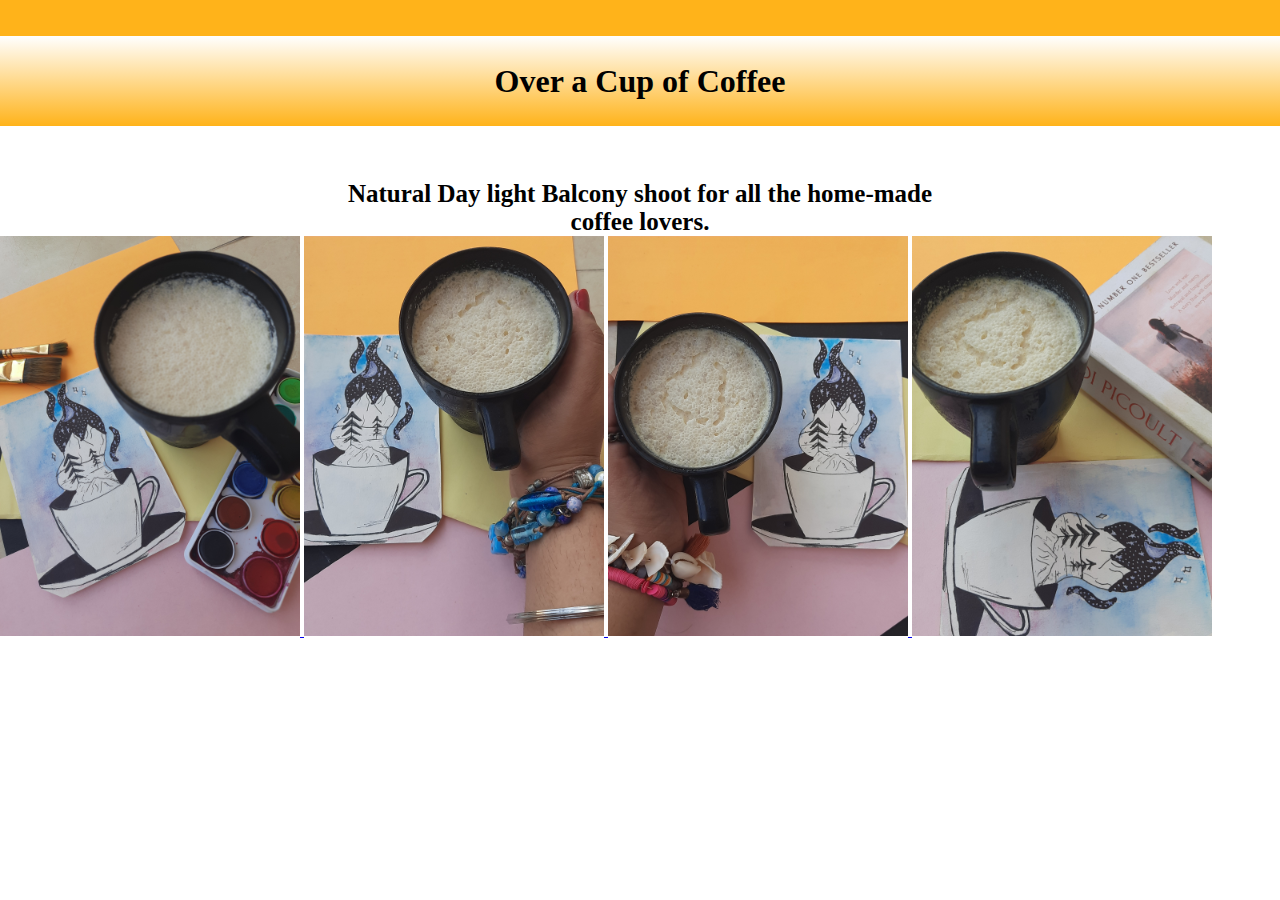
<file: coffee.html>
<!DOCTYPE html>
<html lang="en">
<head>
    <meta charset="UTF-8">
    <meta name="viewport" content="width=device-width, initial-scale=1.0">
    <title>Coffee</title>
    <link rel="stylesheet" type="text/css" href="css/commonstyle.css">
    <link rel="icon" href="icon.png">
</head>
<body>
    <header>
            <br>
            <br>
            <section class="head">
                <h1>
            Over a Cup of Coffee
                </h1>
            </section>
            <br>
            <br>
            <br>
            <section class="Caption">
                <p>
                    Natural Day light Balcony shoot for all the home-made coffee lovers.
                </p>

            </section>
            <section class="Gallery">
                <a href="product/coffee1.jpg"> <img src="product/coffee1.jpg" alt="" height="400px" width="300px"> </a> <a href="product/coffee2.jpg"> <img src="product/coffee2.jpg" alt="" height="400px" width="300px"> </a> <a href="product/coffee3.jpg"> <img src="product/coffee3.jpg" alt="" height="400px" width="300px"> </a> <a href="product/coffee4.jpg"> <img src="product/coffee4.jpg" alt="" height="400px" width="300px"> </a>

            </section>
    </header>
</body>
</html>
</file>
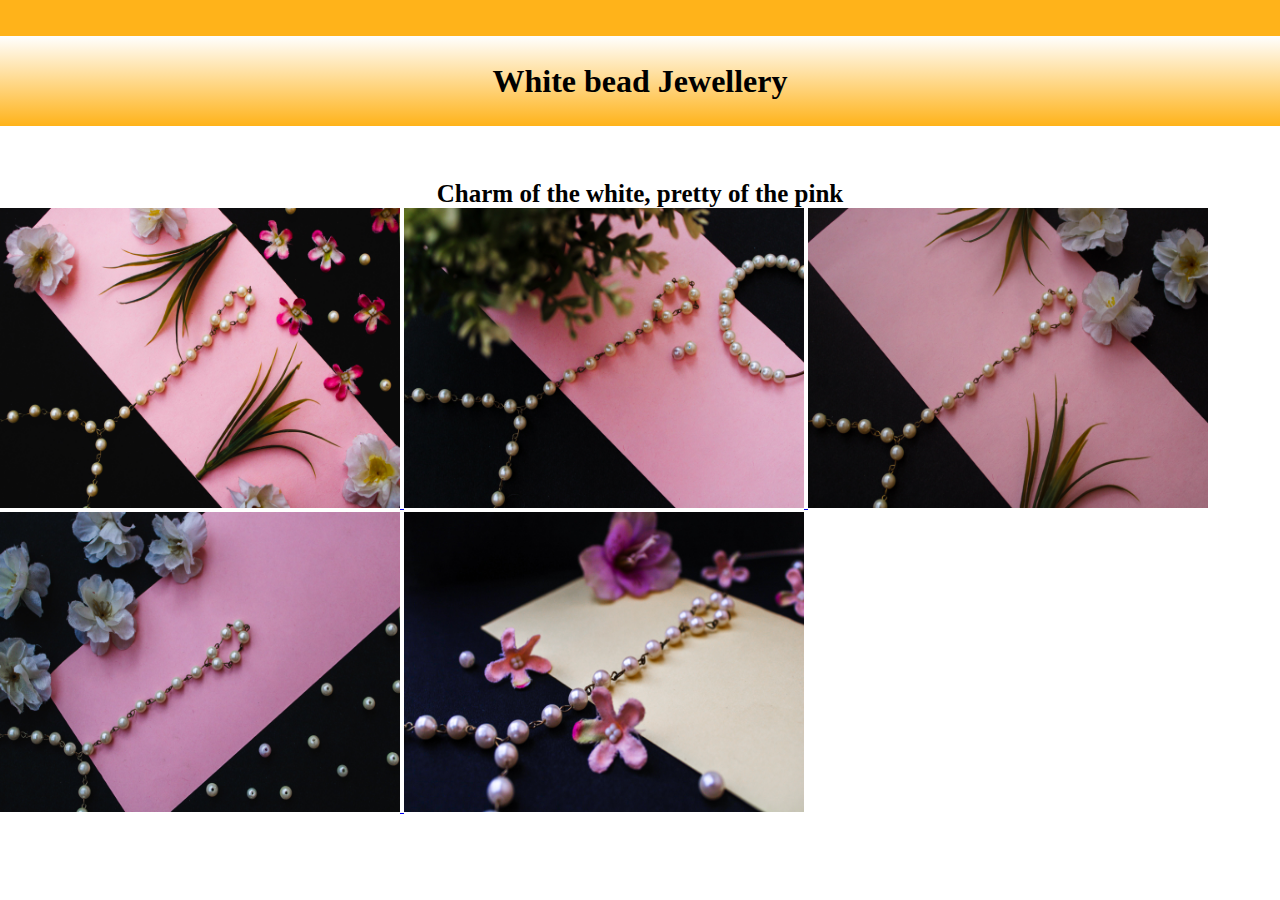
<file: jewel.html>
<!DOCTYPE html>
<html lang="en">
<head>
    <meta charset="UTF-8">
    <meta name="viewport" content="width=device-width, initial-scale=1.0">
    <title>Jewellery</title>
    <link rel="stylesheet" type="text/css" href="css/commonstyle.css">
    <link rel="icon" href="icon.png">
</head>

<body>
    <header>
        <br>
        <br>
        <section class="head">
            <h1>
        White bead Jewellery
            </h1>
        </section>
        <br>
        <br>
        <br>
        <section class="Caption">
            <p>
               Charm of the white, pretty of the pink
            </p>

        </section>
        <section class="Gallery">
            <a href="product/jewel1.jpg"> <img src="product/jewel1.jpg" alt="" height="300px" width="400px"> </a> <a href="product/jewel2.jpg"> <img src="product/jewel2.jpg" alt="" height="300px" width="400px"> </a> <a href="product/jewel3.jpg"> <img src="product/jewel3.jpg" alt="" height="300px" width="400px"> </a> <a href="product/jewel4.jpg"> <img src="product/jewel4.jpg" alt="" height="300px" width="400px"> </a> <a href="product/jewel5.jpg"> <img src="product/jewel5.jpg" alt="" height="300px" width="400px"> </a> 

        </section>
</header>
</body>
</html>
</file>
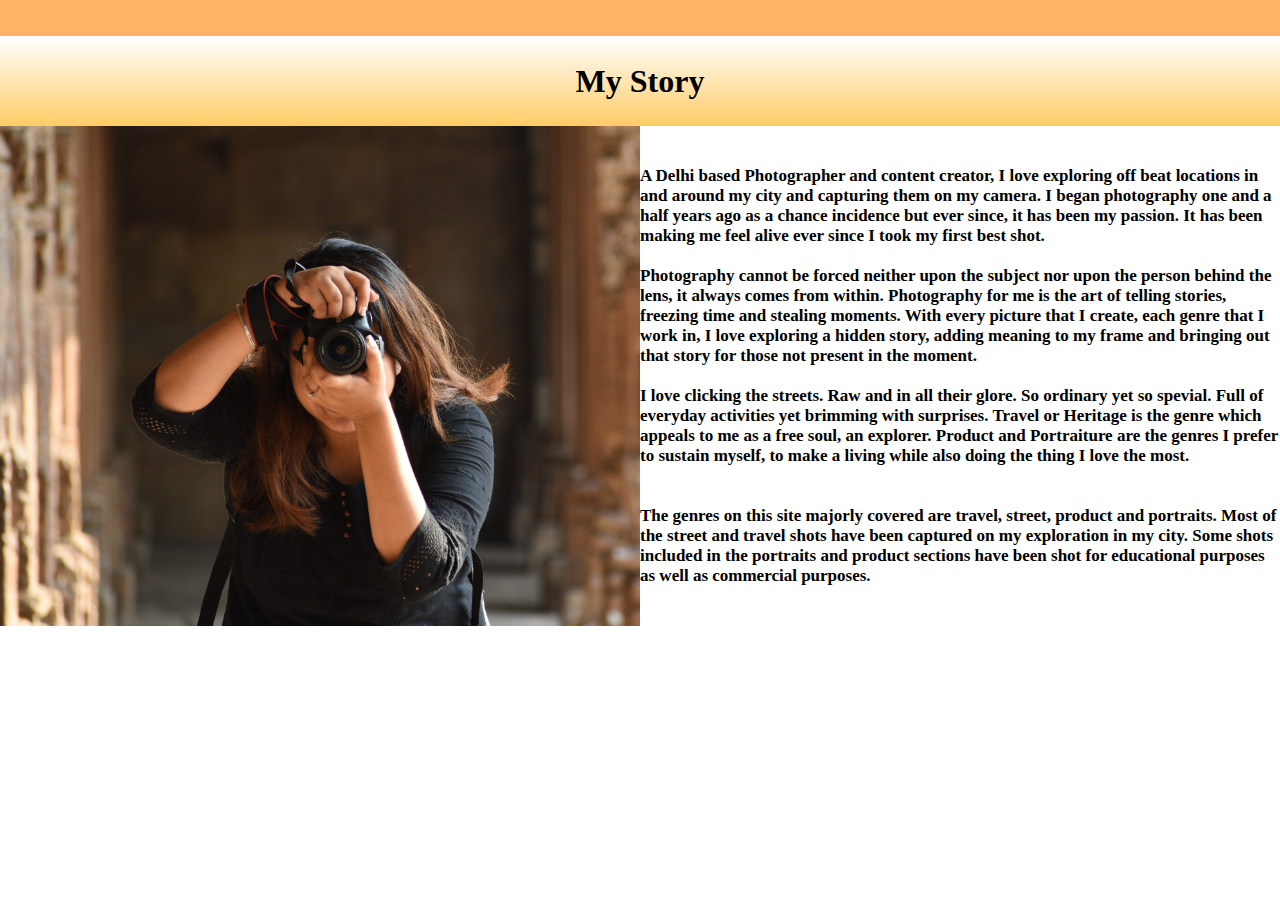
<file: mystory.html>
<!DOCTYPE html>
<html lang="en">
<head>
    <meta charset="UTF-8">
    <meta name="viewport" content="width=device-width, initial-scale=1.0">
    <title>My Story</title>
    <link rel="stylesheet" type="text/css" href="css/style2.css">
    <link rel="icon" href="icon.png">
</head>

<body>
    <header>
        <br>
        <br>
    <section class="head">
    <h1>
        My Story
    </h1>
        </section>
        <section class="image">
            <img src="images/mystory.JPG" alt="My Story" title="My Story" width="50%" height="50%">
            <p>
                A Delhi based Photographer and content creator, I love exploring off beat locations in and around my city and capturing them on my camera. I began photography one and a half years ago as a chance incidence but ever since, it has been my passion. It has been making me feel alive ever since I took my first best shot. 
                <br>
                <br>
                Photography cannot be forced neither upon the subject nor upon the person behind the lens, it always comes from within.  Photography for me is the art of telling stories, freezing time and stealing moments. With every picture that I create, each genre that I work in, I love exploring a hidden story, adding meaning to my frame and bringing out that story for those not present in the moment.
                <br>
                <br>
                I love clicking the streets. Raw and in all their glore. So ordinary yet so spevial. Full of everyday activities yet brimming with surprises. Travel or Heritage is the genre which appeals to me as a free soul, an explorer. Product and Portraiture are the genres I prefer to sustain myself, to make a living while also doing the thing I love the most.
                <br>
                <br>
                <br>
                The genres on this site majorly covered are travel, street, product and portraits. Most of the street and travel shots have been captured on my exploration in my city. Some shots included in the portraits and product sections have been shot for educational purposes as well as commercial purposes.
    
            </p>
        </section>
    </header>
    
</body>
</html>
</file>
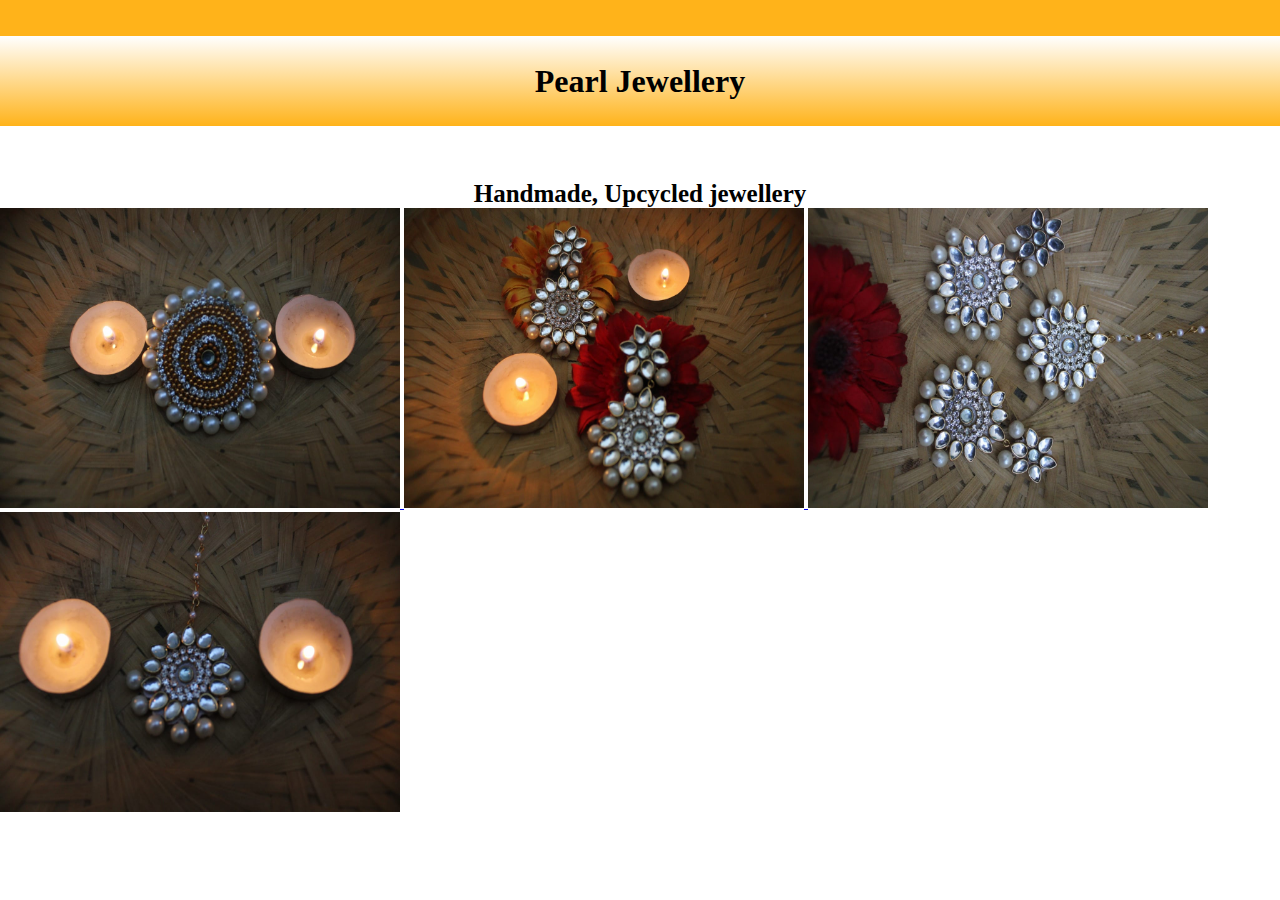
<file: pearl.html>
<!DOCTYPE html>
<html lang="en">
<head>
    <meta charset="UTF-8">
    <meta name="viewport" content="width=device-width, initial-scale=1.0">
    <title>Pearl</title>
    <link rel="stylesheet" type="text/css" href="css/commonstyle.css">
    <link rel="icon" href="icon.png">
</head>

<body>
    <header>
        <br>
        <br>
        <section class="head">
            <h1>
        Pearl Jewellery
            </h1>
        </section>
        <br>
        <br>
        <br>
        <section class="Caption">
            <p>
               Handmade, Upcycled jewellery
            </p>

        </section>
        <section class="Gallery">
            <a href="product/pearl1.jpeg"> <img src="product/pearl1.jpeg" alt="" height="300px" width="400px"> </a> <a href="product/pearl2.jpeg"> <img src="product/pearl2.jpeg" alt="" height="300px" width="400px"> </a> <a href="product/pearl3.jpeg"> <img src="product/pearl3.jpeg" alt="" height="300px" width="400px"> </a> <a href="product/pearl4.jpeg"> <img src="product/pearl4.jpeg" alt="" height="300px" width="400px"> </a> 

        </section>
</header>
    
</body>
</html>
</file>
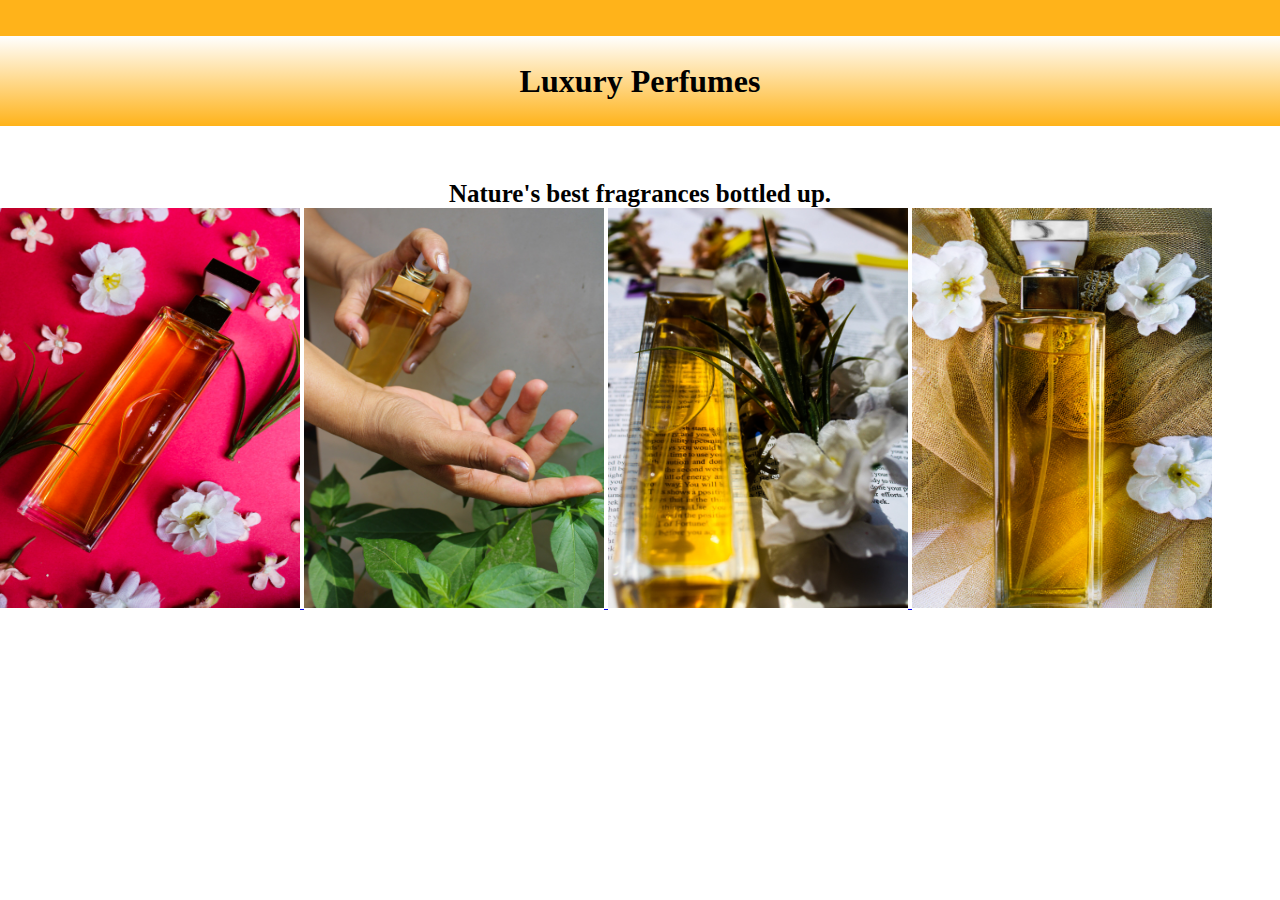
<file: perfume.html>
<!DOCTYPE html>
<html lang="en">
<head>
    <meta charset="UTF-8">
    <meta name="viewport" content="width=device-width, initial-scale=1.0">
    <title>perfume</title>
    <link rel="stylesheet" type="text/css" href="css/commonstyle.css">
    <link rel="icon" href="icon.png">
</head>

<body>
    <header>
        <br>
        <br>
        <section class="head">
            <h1>
        Luxury Perfumes
            </h1>
        </section>
        <br>
        <br>
        <br>
        <section class="Caption">
            <p>
               Nature's best fragrances bottled up.
            </p>

        </section>
        <section class="Gallery">
            <a href="product/perfume1.jpeg"> <img src="product/perfume1.jpeg" alt="" height="400px" width="300px"> </a> <a href="product/perfume2.jpeg"> <img src="product/perfume2.jpeg" alt="" height="400px" width="300px"> </a> <a href="product/perfume3.jpeg"> <img src="product/perfume3.jpeg" alt="" height="400px" width="300px"> </a> <a href="product/perfume4.jpeg"> <img src="product/perfume4.jpeg" alt="" height="400px" width="300px"> </a> 

        </section>
</header>
    
</body>
</html>
</file>
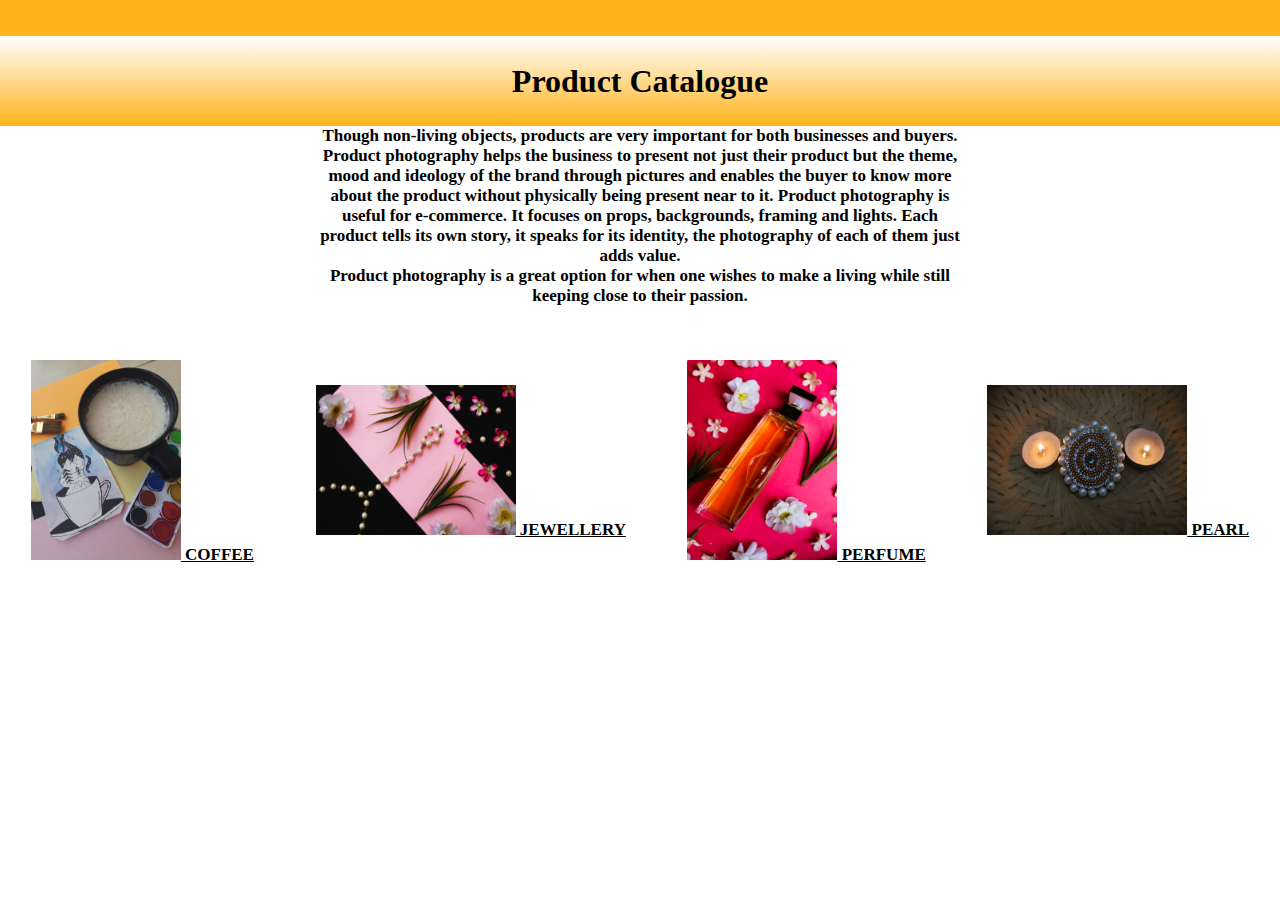
<file: product.html>
<!DOCTYPE html>
<html lang="en">
<head>
    <meta charset="UTF-8">
    <meta name="viewport" content="width=device-width, initial-scale=1.0">
    <title>Product Catalogue</title>
    <link rel="stylesheet" type="text/css" href="css/style5.css">
    <link rel="icon" href="icon.png">
</head>

<header>
    <br>
    <br>
    <section class="head">
        <h1>
        Product Catalogue
        </h1>
    </section>
    <section class="Product">
        <p>
            Though non-living objects, products are very important for both businesses and buyers. Product photography helps the business to present not just their product but the theme, mood and ideology of the brand through pictures and enables the buyer to know more about the product without physically being present near to it. Product photography is useful for e-commerce. It focuses on props, backgrounds, framing and lights. Each product tells its own story, it speaks for its identity, the photography of each of them just adds value.
            <br>
            Product photography is a great option for when one wishes to make a living while still keeping close to their passion.

        </p>
        <br>
        <br>
        <br>
            <nav class="Gallery">
                <a href="coffee.html" title="Coffee"> <img src="product/coffee1.jpg" alt="coffee" width="150px" height="200px"> Coffee </a>   
                <a href="jewel.html" title="Jewellery"> <img src="product/jewel1.jpg" alt="jewellery" width="200px" height="150px"> Jewellery </a>  
                <a href="perfume.html" title="Perfume"> <img src="product/perfume1.jpeg" alt="perfume" width="150px" height="200px"> Perfume </a>
                <a href="pearl.html" title="Pearl"> <img src="product/pearl1.jpeg" alt="pearl" width="200px" height="150px"> Pearl </a>
            </nav>

       

    </section>
</header>
<body>
    
</body>
</html>
</file>
<file: css/commonstyle.css>
*{margin: 0; padding: 0;}

header{
    width: 100%;
    height: 20vh;
   background-image: linear-gradient(to top, #fff 80%, #ffb31a 20%);
}

.head{
    width: 100%;
    height: 10vh; background-image: linear-gradient(#fff, #ffb31a);
    display: flex; justify-content: space-around;
    align-items: center;
   
}

.head h1{
    font-size: xx-large;
    font-weight: 900;
    font-family: Georgia, 'Times New Roman', Times, serif;
    display: flex;
    justify-content: space-around;
    align-items: center;
}

.Caption p{
    display: flex;
    justify-content: space-around;
    align-items: center;
    text-align: center;
   margin-left: 25%;
   margin-right: 25%;
    color: black;
    font-size: 25px;
    font-weight: 900;
    font-family: Georgia, 'Times New Roman', Times, serif;
}
</file>
<file: css/style2.css>
*{margin: 0; padding: 0;}

header{
    width: 100%;
    height: 20vh;
   background-image: linear-gradient(to top, #fff 80%, #ffb366 20%);
}

.head{
    width: 100%;
    height: 10vh; background-image: linear-gradient(#fff, #ffcc66);
    display: flex; justify-content: space-around;
    align-items: center;
}

.head h1{
    font-size: xx-large;
    font-weight: 900;
    font-family: Georgia, 'Times New Roman', Times, serif;
    display: flex;
    justify-content: space-around;
    align-items: center;
}

.image{
    display: flex;
    justify-content: center;
}

.image p{
    display: flex;
    justify-content: space-around;
    align-items: center;
    color: black;
    font-size: 17px;
    font-weight: 900;
    font-family: Georgia, 'Times New Roman', Times, serif;
}
</file>
<file: css/style5.css>
*{margin: 0; padding: 0;}

header{
    width: 100%;
    height: 20vh;
   background-image: linear-gradient(to top, #fff 80%, #ffb31a 20%);
}

.head{
    width: 100%;
    height: 10vh; background-image: linear-gradient(#fff, #ffb31a);
    display: flex; justify-content: space-around;
    align-items: center;
    margin-right: 10;
    margin-left: 10;
}

.head h1{
    font-size: xx-large;
    font-weight: 900;
    font-family: Georgia, 'Times New Roman', Times, serif;
    display: flex;
    justify-content: space-around;
    align-items: center;
}

.Product p{
    display: flex;
  justify-content: center;
  align-items: center;
  text-align: center;
  color: black;
  margin-left: 25%;
  margin-right: 25%;
  font-size: 17px;
  font-weight: 900;
  font-family: Georgia, 'Times New Roman', Times, serif;
}

.Gallery{
    display: flex;
    justify-content: space-around;
    align-items: center;
    text-align: center;
}
.Gallery a{
    text-transform: uppercase;
    color: black;
    font-weight: 900;
    font-size: 17px;
    position: relative;
}
</file>
